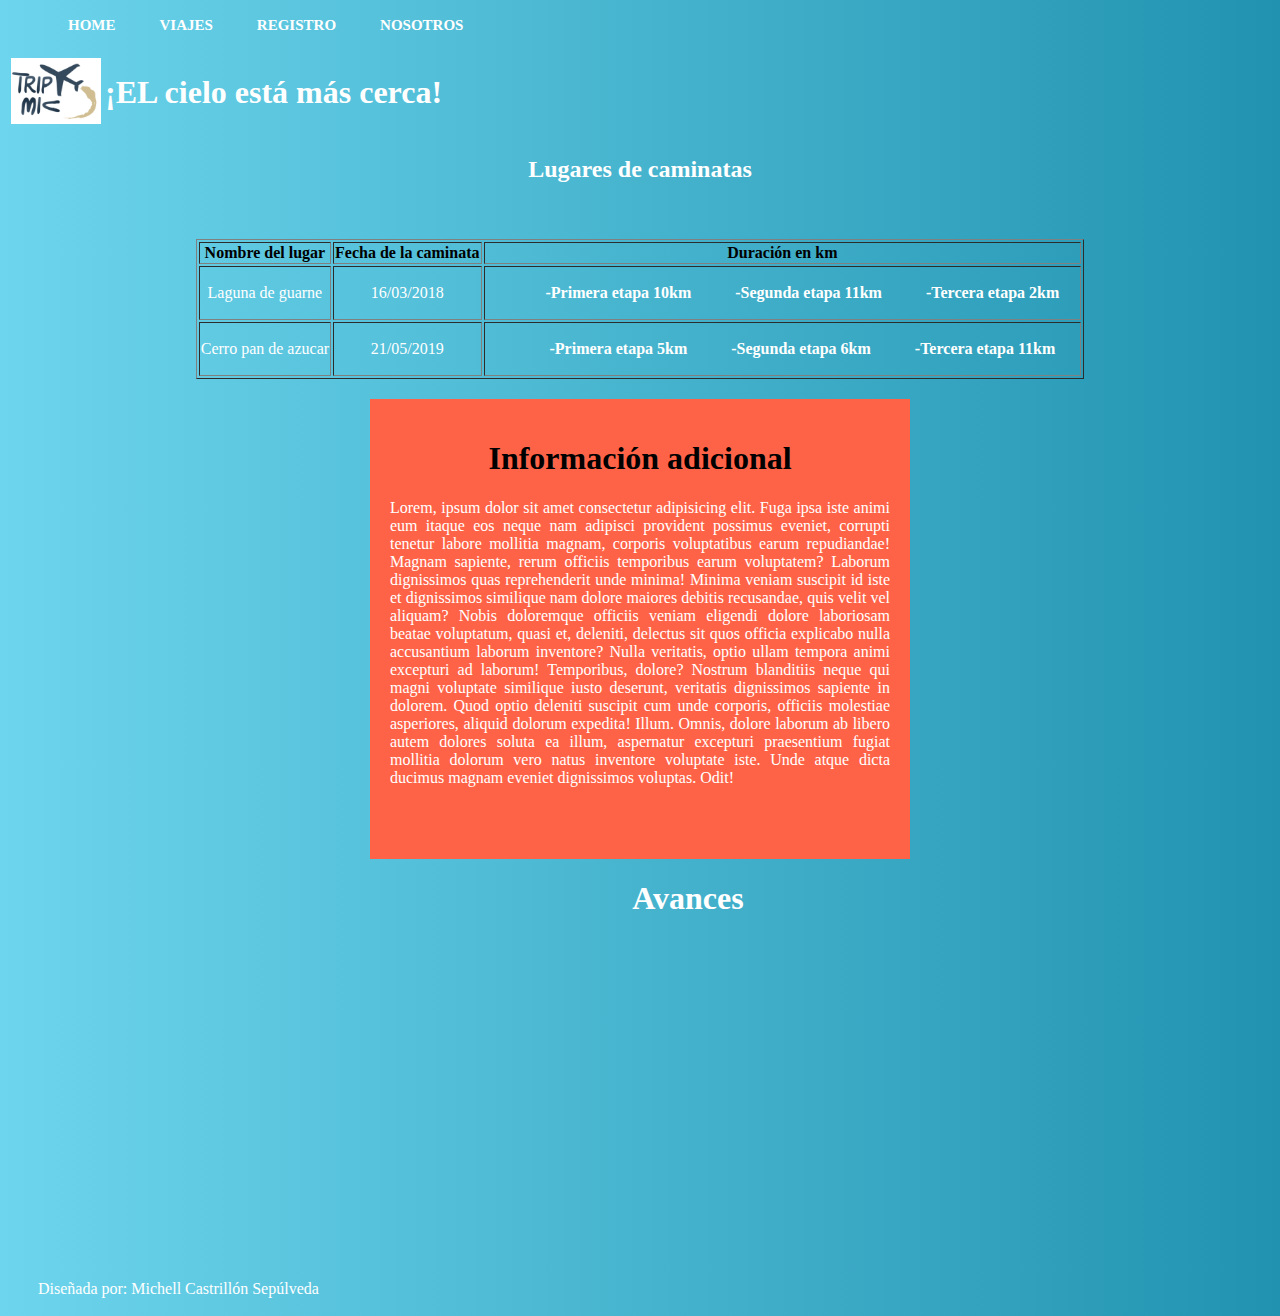
<file: index.html>
<!DOCTYPE html>
<html lang="en">

<head>
	<meta charset="UTF-8">
	<meta http-equiv="X-UA-Compatible" content="IE=edge">
	<meta name="viewport" content="width=device-width, initial-scale=1.0">
	<title>Traveland</title>
	<link rel="stylesheet" href="Style/claseDiv.css">
</head>

<body>
	<table>
		<tr class="titulo">
			<td><img class="logo" width=150px hight=200px src="Images/Logo.png"></td>
			<td>
				<h1 align="center">¡EL cielo está más cerca!</h1>
			</td>
		</tr>
		<ol>
			<li><a href="index.html">Home</a></li>
			<li><a href="viajes.html">Viajes</a></li>
			<li><a href="Registro.html">Registro</a></li>
			<li><a href="nosotros.html">Nosotros</a></li>
		</ol>
	</table>
	<h2 align="center">Lugares de caminatas</h2>
	<br><br>
	<table border=1 align="center">
		<thead>
			<tr>
				<th align="center" class="titulo1">Nombre del lugar</th>
				<th align="center" class="titulo1">Fecha de la caminata</th>
				<th align="center" class="titulo1">Duración en km</th>
			</tr>
		</thead>
		<tbody>
			<tr>
				<td align="center">Laguna de guarne</td>
				<td align="center">16/03/2018</td>
				<th>
					<ol>
						<li align="center">-Primera etapa 10km</li>
						<li align="center">-Segunda etapa 11km</li>
						<li align="center">-Tercera etapa 2km</li>
					</ol>
				</th>
			</tr>
			<tr>
				<td align="center">Cerro pan de azucar</td>
				<td align="center">21/05/2019</td>
				<th>
					<ol>
						<li align="center">-Primera etapa 5km</li>
						<li align="center">-Segunda etapa 6km</li>
						<li align="center">-Tercera etapa 11km</li>
					</ol>
				</th>
			</tr>
		</tbody>
	</table>
	<div class="claseDiv">
		<div class="contenedo1">
			<div class="titulotexto">
				<h1>Información adicional</h1>
			</div>
			Lorem, ipsum dolor sit amet consectetur adipisicing elit. Fuga ipsa iste animi eum itaque eos neque nam
			adipisci provident possimus eveniet, corrupti tenetur labore mollitia magnam, corporis voluptatibus
			earum
			repudiandae!
			Magnam sapiente, rerum officiis temporibus earum voluptatem? Laborum dignissimos quas reprehenderit unde
			minima! Minima veniam suscipit id iste et dignissimos similique nam dolore maiores debitis recusandae,
			quis
			velit vel aliquam?
			Nobis doloremque officiis veniam eligendi dolore laboriosam beatae voluptatum, quasi et, deleniti,
			delectus
			sit quos officia explicabo nulla accusantium laborum inventore? Nulla veritatis, optio ullam tempora
			animi
			excepturi ad laborum!
			Temporibus, dolore? Nostrum blanditiis neque qui magni voluptate similique iusto deserunt, veritatis
			dignissimos sapiente in dolorem. Quod optio deleniti suscipit cum unde corporis, officiis molestiae
			asperiores, aliquid dolorum expedita! Illum.
			Omnis, dolore laborum ab libero autem dolores soluta ea illum, aspernatur excepturi praesentium fugiat
			mollitia dolorum vero natus inventore voluptate iste. Unde atque dicta ducimus magnam eveniet
			dignissimos
			voluptas. Odit!
		</div>
	</div>
	<div class="media">
		<h1 class="tituloa">Avances</h1>
		<div class="contenedor2">
			<iframe id="videom" src="https://www.youtube.com/embed/nK3-GEL5jCY" frameborder="0"></iframe>
		</div>
	</div>
</body>
<footer>
	<div>
		Diseñada por: Michell Castrillón Sepúlveda
	</div>
</footer>
</html>
</file>
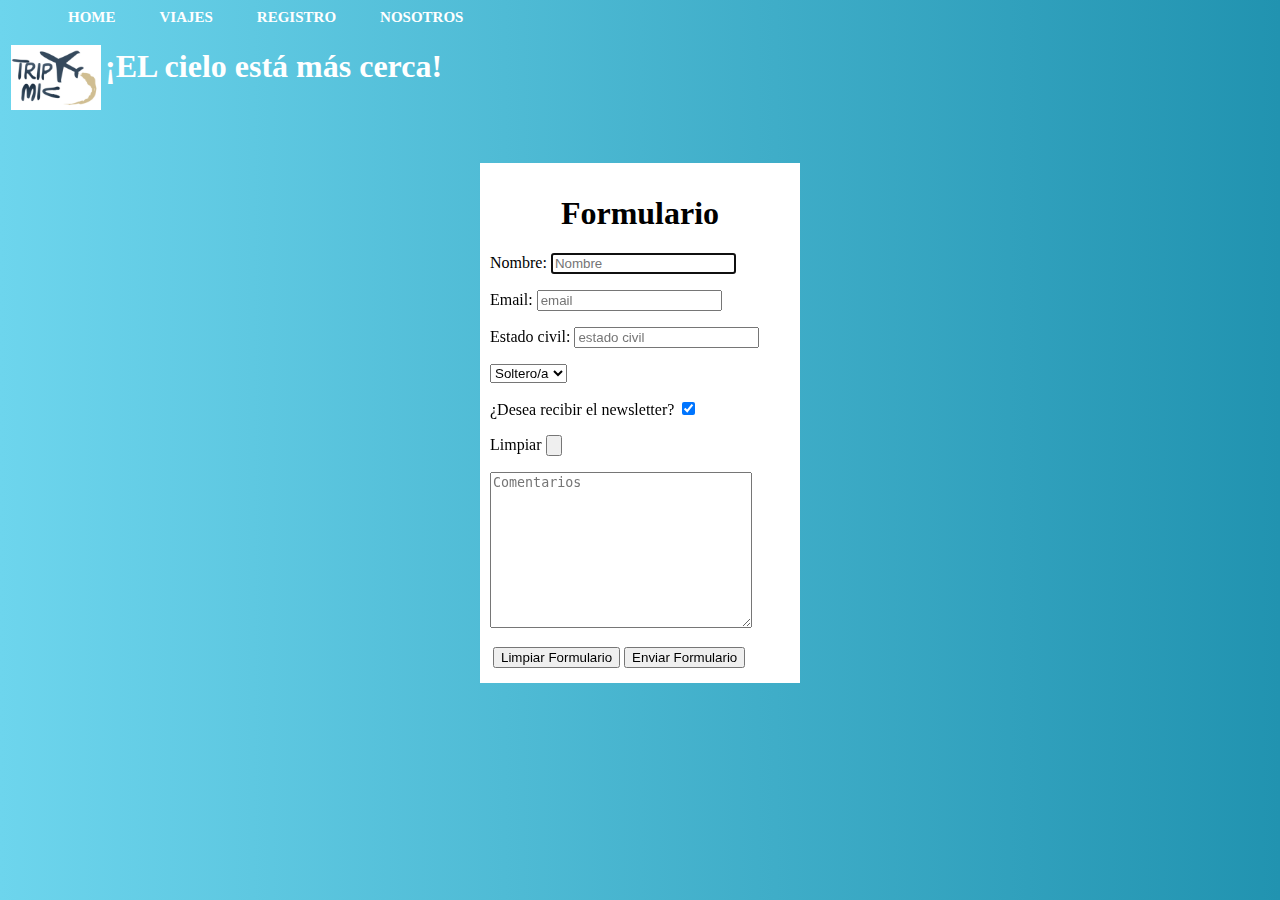
<file: registro.html>
<html>

<head>
	<meta charset="UTF-8">
	<meta http-equiv="X-UA-Compatible" content="IE=edge">
	<meta name="viewport" content="width=device-width, initial-scale=1.0">
	<title>Registro</title>
	<link rel="stylesheet" href="Style/claseDiv.css">
<body>
	<table>
		<tr class="titulo">
			<td><img class="logo" width=150px hight=200px src="Images/Logo.png"></td>
			<td>
				<h1 align="center">¡EL cielo está más cerca!</h1>
			</td>
		</tr>
		<ol>
			<li><a href="index.html">Home</a></li>
			<li><a href="viajes.html">Viajes</a></li>
			<li><a href="Registro.html">Registro</a></li>
			<li><a href="nosotros.html">Nosotros</a></li>
		</ol>
	</table>
	<div class="contenedorform">
		<form>
			<h1>Formulario</h1>
			<p>Nombre: <input type="text" placeholder="Nombre" autofocus required></p>
			<p>Email: <input type="email" placeholder="email"></p>
			<p>Estado civil: <input type="text" placeholder="estado civil"></p>
			<select>
				<option> Soltero/a</option>
				<option> casado/a</option>
				<option> viudo/a</option>
			</select>
			<p>¿Desea recibir el newsletter? <input type="checkbox" checked></p>
			</p>
			<p>Limpiar <input type="button"></p>
			<p><textarea cols="30" rows="10" placeholder="Comentarios"></textarea></p>
			<!--cols=columnas y rows=filas-->
			<table>
				<tr>
					<td>
						<p><input type="reset" value="Limpiar Formulario"></p>
					</td>
					<td>
						<p><input type="submit" value="Enviar Formulario"></p>
					</td>
				</tr>
			</table>
		</form>
	</div>
</body>

</html>
</file>
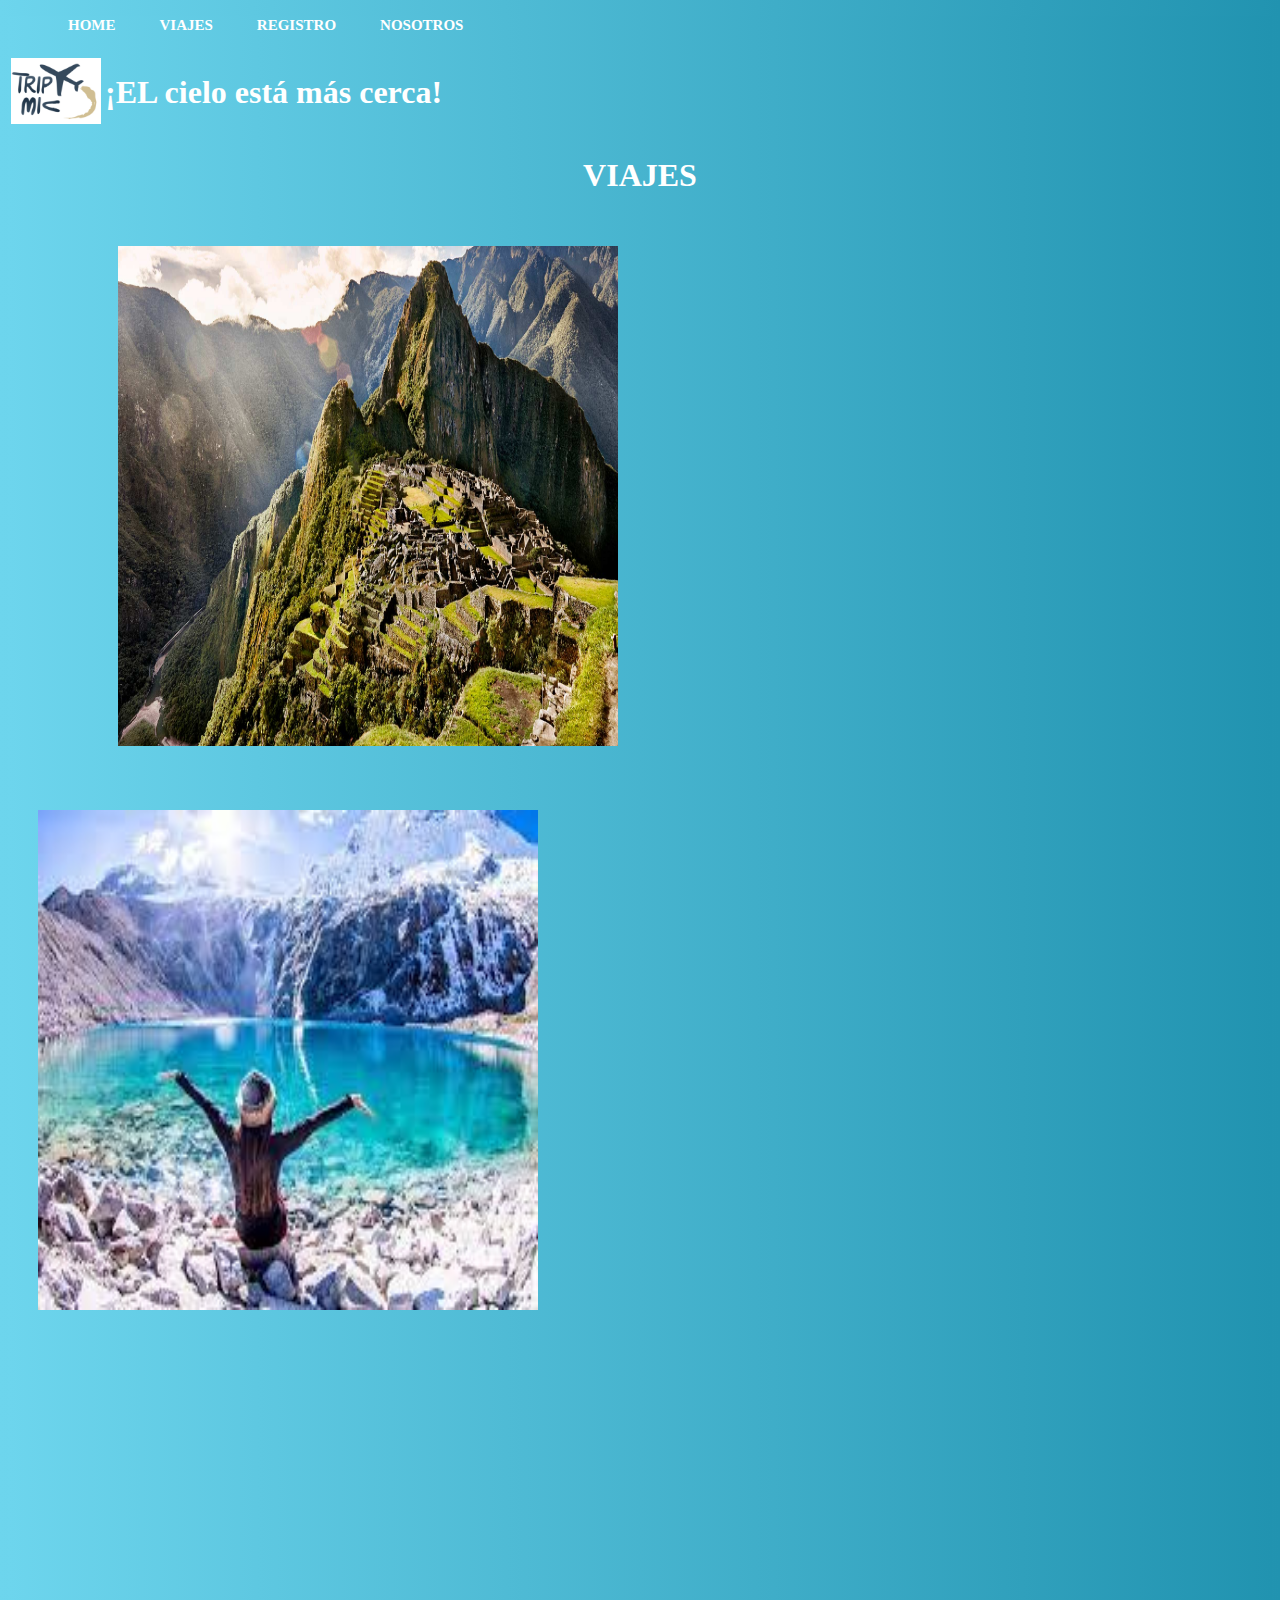
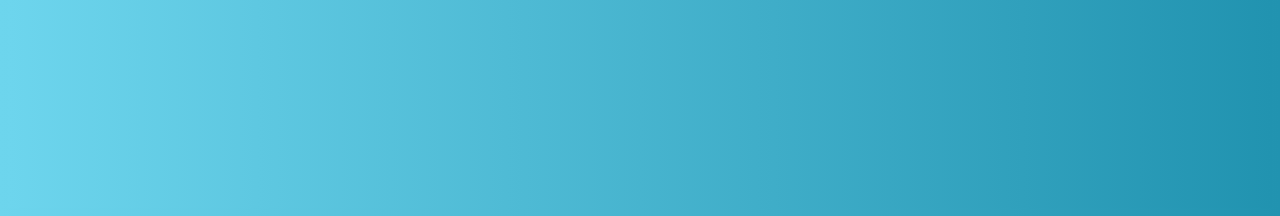
<file: viajes.html>
<!DOCTYPE html>
<html lang="en">
<head>
    <meta charset="UTF-8">
    <meta http-equiv="X-UA-Compatible" content="IE=edge">
    <meta name="viewport" content="width=device-width, initial-scale=1.0">
    <title>Viajes</title>
    <link rel="stylesheet" href="Style/claseDiv.css">
</head>
<body>
    <div class="contenedorv">
        <table>
            <tr class="titulo">
                <td><img class="logo" width=150px hight=200px src="Images/Logo.png"></td>
                <td>
                    <h1 align="center">¡EL cielo está más cerca!</h1>
                </td>
            </tr>
            <ol>
                <li><a href="index.html">Home</a></li>
                <li><a href="viajes.html">Viajes</a></li>
                <li><a href="Registro.html">Registro</a></li>
                <li><a href="nosotros.html">Nosotros</a></li>
            </ol>
        </table>
        <div class="contenedorim">
            <h1>VIAJES</h1>
            <img id="machu" src="Images/Machu Picchu.jpg" alt="">
            <img id="laguna" src="Images/descarga.jpg" alt="">
            <iframe id="vidmachu" src="https://www.youtube.com/embed/nK3-GEL5jCY" frameborder="0"></iframe>
        </div>
    </div>
</body>
</html>
</file>
<file: Style/claseDiv.css>
.claseDiv {
    margin: auto;
    margin-top: 20px;
    padding: 20px 20px;
    text-align: justify;
    width: 500px;
    height: 420px;
    background-color: tomato;
}

body {
    background: #2193b0;
    /* fallback for old browsers */
    background: -webkit-linear-gradient(to right, #6dd5ed, #2193b0);
    /* Chrome 10-25, Safari 5.1-6 */
    background: linear-gradient(to right, #6dd5ed, #2193b0);
    /* W3C, IE 10+/ Edge, Firefox 16+, Chrome 26+, Opera 12+, Safari 7+ */
    color: white;
}
.logo {
    width: 90px;
    cursor: pointer;
}

li {
    /*Para que se quite el estilo de lista con los numeros*/
    list-style: none;
    /*para que pase de estar vertical la lista y se ponga vertical*/
    display: inline-block;
    /*separación entre elementos del nav*/
    padding: 0px 20px;
}

li a {
    text-decoration: none;
    font-size: 15px;
    text-transform: uppercase;
    font-weight: 800;
    color: white;
}

a:hover {
    color: black;
}
.titulo1{
    color: black;
}
.titulotexto{
    color: black;
    text-align: center;
}
.media{
    width: 600px;
    height: 390px;
    margin-left: 380px;
}
.media .tituloa{
    text-align: center;
}
.media .contenedor2{
    margin-left: 100px;
}
#videom{
    width:400px;
    height: 300px;
}
footer{
    margin:0px 20px;
    padding: 10px 10px;
}

/*Style para formulario*/

.contenedorform{
    padding: 10px;
    width: 300px;
    height: 500px;
    background-color: white;
    margin: auto;
    margin-top: 50px;
    color: black;
}
.contenedorform h1{
    text-align: center  ;
}

/*Style página de viajes*/

.contenedorv{
    background: #2193b0;
    /* fallback for old browsers */
    background: -webkit-linear-gradient(to right, #6dd5ed, #2193b0);
    /* Chrome 10-25, Safari 5.1-6 */
    background: linear-gradient(to right, #6dd5ed, #2193b0);
    /* W3C, IE 10+/ Edge, Firefox 16+, Chrome 26+, Opera 12+, Safari 7+ */
    color: white;
}
.contenedorv h1{
    color: white;
    text-align: center;
}
.contenedorim #machu{
    margin: 20px 100px;
    padding: 10px;
    width: 500px;
    height: 500px;
}
.contenedorim #laguna{
    margin: 20px;
    padding: 10px;
    width: 500px;
    height: 500px;
}
.contenedorim #vidmachu{
    margin: 20px;
    margin-left: 450px;
    padding: 10px;
    width: 500px;
    height: 400px;
}
</file>
